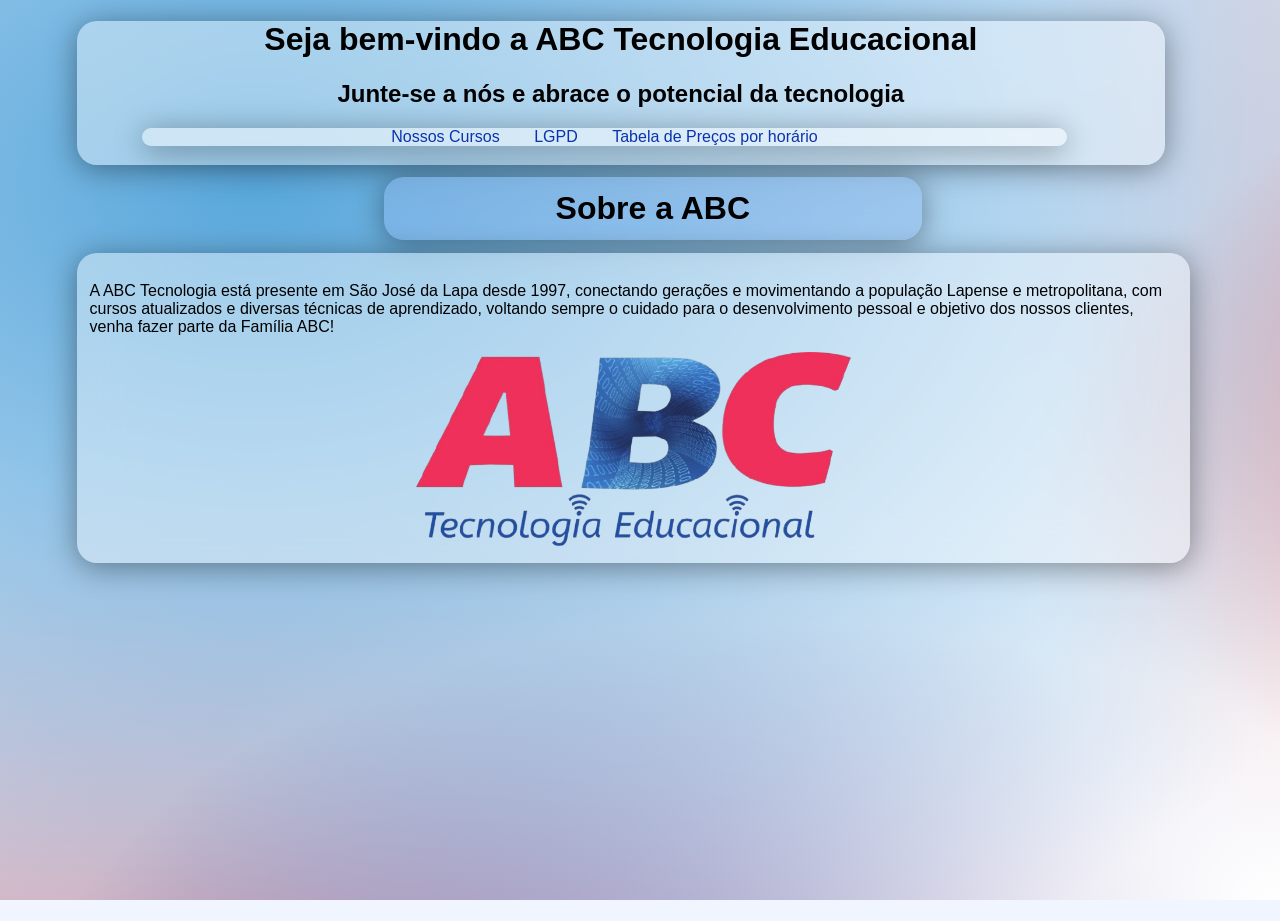
<file: index.html>
<!DOCTYPE html>
<html lang="en">
<head>
    <meta charset="UTF-8">
    <meta name="viewport" content="width=device-width, initial-scale=1.0">
    <title>ABC -Página Inicial</title>
    <link rel="stylesheet" href="style.css">
</head>
<body>
    <header>
        <h1 class="typewriter">Seja bem-vindo a ABC Tecnologia Educacional</h1>
        <h2>Junte-se a nós e abrace o potencial da tecnologia</h2>

        <div class="nav">
            <nav>
                <a href="cursos_basicos.html">Nossos Cursos</a>
                <a href="lgpd.html">LGPD</a>
                <a href="tabela_preco.html">Tabela de Preços por horário</a>
            </nav>
        </div>
    </header>
    <main>
        <h1 class="titulo active">Sobre a ABC</h1>
        <section class="conteudo active">
            <div>
                <p>A ABC Tecnologia está presente em São José da Lapa desde 1997, conectando gerações e movimentando a população Lapense e metropolitana, com cursos atualizados e diversas técnicas de aprendizado, voltando sempre o cuidado para o desenvolvimento pessoal e objetivo dos nossos clientes, venha fazer parte da Família ABC!</p>
                <img src="imagens/abc-logo.png" alt="" id="logo-img">
            </div>
        </section>
    </main>
</body>
<script src="int.js"></script>
<script>
  if ('serviceWorker' in navigator) {
    navigator.serviceWorker.register('./sw.js')
      .then(() => console.log("Service Worker Registrado!"));
  }
</script>   
</html>
</file>
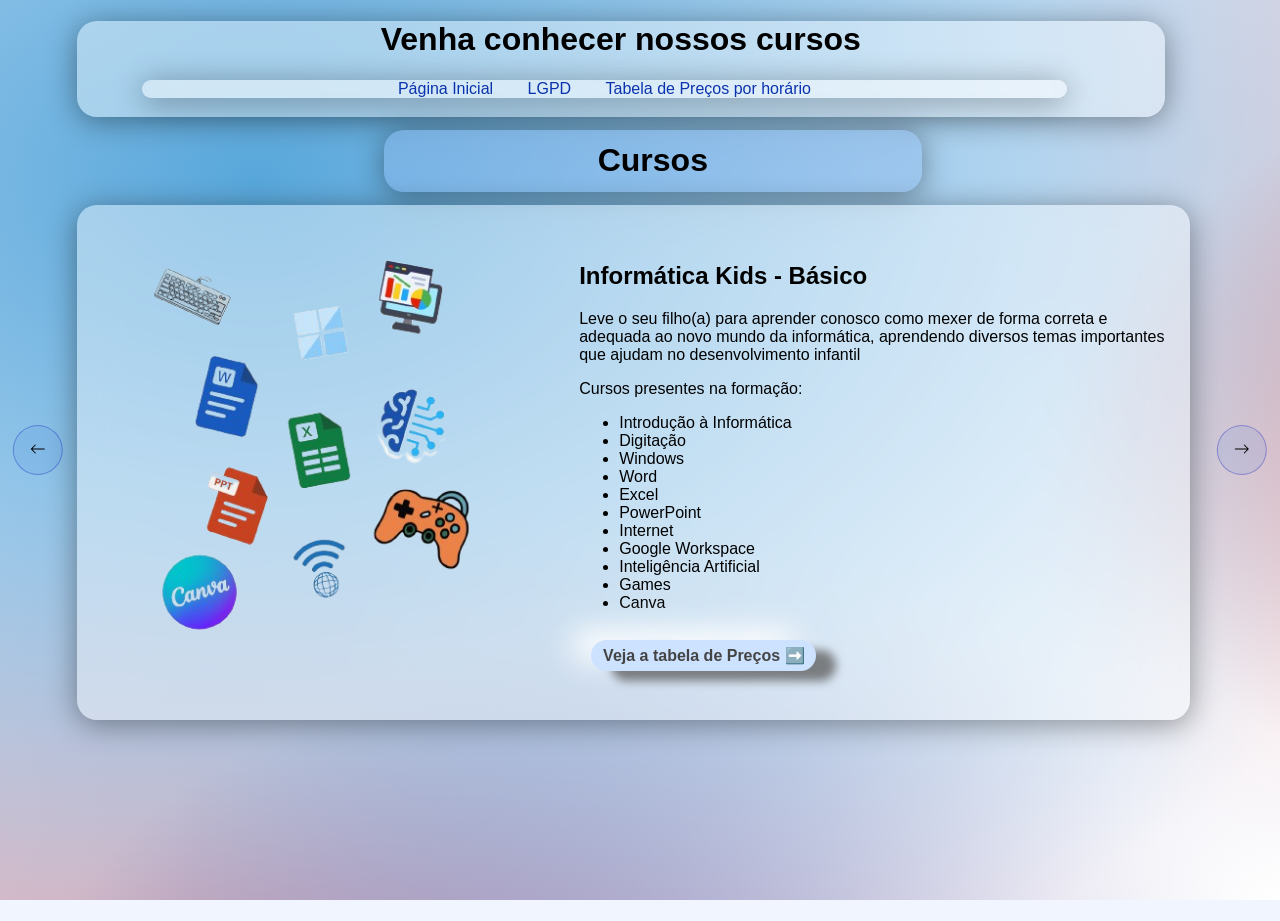
<file: cursos_basicos.html>
<!DOCTYPE html>
<html lang="pt-br">
<head>
    <meta charset="UTF-8">
    <meta name="viewport" content="width=device-width, initial-scale=1.0">
    <title>Nossos Cursos</title>
    <link rel="stylesheet" href="style.css">
</head>
<body>
    <header>
        <h1>Venha conhecer nossos cursos</h1>

        <div class="nav">
            <nav>
                <a href="index.html">Página Inicial</a>
                <a href="lgpd.html">LGPD</a>
                <a href="tabela_preco.html">Tabela de Preços por horário</a>
            </nav>
        </div>
       
    </header>
    <main>
        <h1 class="titulo active">Cursos</h1>
        <section class="conteudo active">
            <img src="imagens/kids.png" alt="" class="conteudo-img">
            <div>
                <h2>Informática Kids - Básico</h2>
                <p>Leve o seu filho(a) para aprender conosco como mexer de forma correta e adequada ao novo mundo da informática, aprendendo diversos temas importantes que ajudam no desenvolvimento infantil</p>
                <p>Cursos presentes na formação:</p>
                <ul>
                    <li>Introdução à Informática</li>
                    <li>Digitação</li>
                    <li>Windows</li>
                    <li>Word</li>
                    <li>Excel</li>
                    <li>PowerPoint</li>
                    <li>Internet</li>
                    <li>Google Workspace</li>
                    <li>Inteligência Artificial</li>
                    <li>Games</li>
                    <li>Canva</li>
                </ul>
                <a href="tabela_preco.html" class="btn">
                    Veja a tabela de Preços ➡️
                </a>
            </div>
             
        </section>
        <section class="conteudo">
             <img src="imagens/essencial.png" alt="" class="conteudo-img">
            <div>
                <h2>Informática Essencial - Básico</h2>
                <p>Gostaria de entender um pouco mais como a tecnologia e a informática andam juntas? Neste pacote você aprenderá a mexer no computador de forma eficiente e avançada.</p>
                <p>Cursos presentes na formação:</p>
                <ul>
                    <li>TPI - Introdução à Informática</li>
                    <li>Digitação</li>
                    <li>Windows</li>
                    <li>Word</li>
                    <li>Excel</li>
                    <li>PowerPoint</li>
                    <li>Internet</li>
                    <li>Google Workspace</li>
                    <li>Inteligência Artificial</li>
                    <li>Excel Avançado</li>
                    <li>Excel Tabela Dinâmica</li>
                    <li>Power BI</li>
                    <li>Canva</li>
                </ul>
                <a href="tabela_preco.html" class="btn">
                    Veja a tabela de Preços ➡️
                </a>
            </div>
           
        </section>
        <section class="conteudo">
            <img src="imagens/administrativa.png" alt="" class="conteudo-img">
            <div>
                <h2>Informática Administrativa - Básico</h2>
                <p>Quer aprender sobre informática e sabor como aplicar ela na sua administração? Este pacote foi feito para você.</p>
                <p>Cursos presentes na formação:</p>
                <ul>
                    <li>TPI - Introdução à Informática</li>
                    <li>Digitação</li>
                    <li>Windows</li>
                    <li>Word</li>
                    <li>Excel</li>
                    <li>PowerPoint</li>
                    <li>Internet</li>
                    <li>Inteligência Artificial</li>
                    <li>Google Workspace</li>
                    <li>Canva</li>
                    <li>Excel Avançado</li>
                    <li>Administração</li>
                    <li>Auxiliar Jurídico</li>
                    <li>Logística</li>
                    <li>Contabilidade</li>
                    <li>Departamento Pessoal</li>
                </ul>
                <a href="tabela_preco.html" class="btn">
                    Veja a tabela de Preços ➡️
                </a>
            </div>
        </section>
        <section class="conteudo">
            <img src="imagens/g_negocios.png" alt="" class="conteudo-img">
            <div>
                <h2>Gestão de Negócios - Básico</h2>
                <p>Gostaria de iniciar uma empresa? Ou melhorar sua gestão nela? Este pacote oferece os mais diversos ensinamentos, procurando atender suas necessidades através de vídeos aulas e atividades diárias.</p>
                <p>Cursos presentes na formação:</p>
                <ul>
                    <li>Express(Windows, Word, Excel)</li>
                    <li>Google Workspace</li>
                    <li>Inteligência Artificial</li>
                    <li>Administração</li>
                    <li>Auxiliar Jurídico</li>
                    <li>Contabilidade</li>
                    <li>Departamento Pessoal</li>
                    <li>Gestão de Qualidade</li>
                    <li>Gestão de Projetos</li>
                    <li>Logística</li>
                    <li>Recursos Humanos</li>
                    <li>Secretariado</li>
                </ul>
                <a href="tabela_preco.html" class="btn">
                    Veja a tabela de Preços ➡️
                </a>
            </div>
            
        </section>
         <section class="conteudo">
            <img src="imagens/dev_games.png" alt="" class="conteudo-img">
            <div>
                <h2>Desenvolvedor de Games - Básico</h2>
                <p>Tem interesse em desenvolver um jogo ou ter um pontapé para uma futura profissão de games? Este pacote visa trazer você a lógica de como um jogo funciona e como ele pode ser criado através de ferramentas poderosas.</p>
                <p>Cursos presentes na formação:</p>
                <ul>
                    <li>Lógica de Programação(Portugol)</li>
                    <li>HTML & CSS</li>
                    <li>Construct 3</li>
                    <li>Canva</li>
                </ul>
                <a href="tabela_preco.html" class="btn">
                    Veja a tabela de Preços ➡️
                </a>
            </div>
            
        </section>
         <section class="conteudo">
            <img src="imagens/front_end.png" alt="" class="conteudo-img">
            <div>
                <h2>Desenvolvedor Front-End - Básico</h2>
                <p>Quer desenvolver um site ou até mesmo um programa do zero? Neste pacote você poderá ter isso e muitos mais! Desde uma programação considerada simples até um código completo e totalmente funcional.</p>
                <p>Cursos presentes na formação:</p>
                <ul>
                    <li>HTML & CSS</li>
                    <li>PHP - Básico</li>
                    <li>PHP & MySQL</li>
                    <li>Lógica de Programação(Portugol)</li>
                    <li>JavaScript - Básico</li>
                    <li>Python</li>
                    <li>Inteligência Artificial</li>
                </ul>
                <a href="tabela_preco.html" class="btn">
                    Veja a tabela de Preços ➡️
                </a>
            </div>
            
        </section>
         <section class="conteudo">
            <img src="imagens/mkt_vendas.png" alt="" class="conteudo-img">
            <div>
                <h2>Marketing de Vendas - Básico</h2>
                <p>Quer aprender a divulgar algum produto? Quer melhorar suas vendas? Acesse este pacote e confira como você pode alavancar suas vendas e aumentar sua influência digital.</p>
                <p>Cursos presentes na formação:</p>
                <ul>
                    <li>Marketing Digital</li>
                    <li>Canva</li>
                    <li>Atendimento ao cliente</li>
                    <li>Oratória</li>
                    <li>Vendas</li>
                    <li>Express(Windows, Word, Excel)</li>
                    <li>PowerPoint</li>
                    <li>Internet / Inteligência Artificial</li>
                    <li>Google Workspace</li>
                </ul>
                <a href="tabela_preco.html" class="btn">
                    Veja a tabela de Preços ➡️
                </a>
            </div>
            
        </section>
         <section class="conteudo">
            <img src="imagens/pesssoal.png" alt="" class="conteudo-img">
            <div>
                <h2>Desenvolvimento Pessoal - Básico</h2>
                <p>Quer aprofundar seus conhecimentos de informática para aplicar tanto na sua vida pessoal ou profissional? Este pacote é perfeito para você</p>
                <p>Cursos presentes na formação:</p>
                <ul>
                    <li>Informática(Windows, Word, Excel, PowerPoint e Internet)</li>
                    <li>Inteligência Artificial</li>
                    <li>Como montar seu currículo</li>
                    <li>Emprego 2.0</li>
                    <li>Gestão de Tempo</li>
                    <li>Inteligência Emocional</li>
                    <li>Liderança</li>
                    <li>Liderança e Gestão de Pessoas</li>
                    <li>Marketing Pessoal</li>
                    <li>Relações Humanas, Comunicação e FeedBack</li>
                    <li>oratória</li>
                    <li>Técnicas de Redação</li>
                    <li>Educação Financeira para Jovens</li>
                    <li>Enriquecendo com Investimentos</li>
                    <li>Matemática Financeira</li>
                </ul>
                <a href="tabela_preco.html" class="btn">
                    Veja a tabela de Preços ➡️
                </a>
            </div>
            
        </section>
       
        <section class="conteudo">
             <img src="imagens/concurso.png" alt="" class="conteudo-img">
            <div>
                <h2>Informática para Concursos - Básico</h2>
                <p>Precisa estudar a informática que será testada num concurso? Com este pacote você aprenderá os macetes e técnicas para conseguir usufruir o máximo do concurso</p>
                <p>Cursos presentes na formação:</p>
                <ul>
                    <li>Express(Windows, Word, Excel)</li>
                    <li>PowerPoint</li>
                    <li>Inteligência Artificial</li>
                    <li>Google Workspace</li>
                    <li>Digitação</li>
                    <li>Internet</li>
                </ul>
                <a href="tabela_preco.html" class="btn">
                    Veja a tabela de Preços ➡️
                </a>
            </div>
           
        </section>
        
         <section class="conteudo">
             <img src="imagens/excel_total.png" alt="" class="conteudo-img">
            <div>
                <h2>Excel Total - Avançado</h2>
                <p>Quer aumentar seu nível no Excel e não sabe como? Aqui no Excel Total você poderá lidar com suas planilhas desde o começo e ir intensificando seu conhecimento para que você se torne um mestre do Excel.</p>
                <p>Cursos presentes na formação:</p>
                <ul>
                    <li>Excel Básico</li>
                    <li>Excel Avançado</li>
                    <li>Excel Tabelas Dinâmicas</li>
                    <li>Excel DashBoard</li>
                    <li>Power BI </li>
                    <li>Inteligência Artificial</li>
                </ul>
                <a href="tabela_preco.html" class="btn">
                    Veja a tabela de Preços ➡️
                </a>
            </div>
           
        </section>
        
    </main>
    <div class="arrows">
            <button class="arrows-btn" id="prev">
                <svg xmlns="http://www.w3.org/2000/svg" width="16" height="16" fill="#000" class="bi bi-arrow-left" viewBox="0 0 16 16">
                <path fill-rule="evenodd" d="M15 8a.5.5 0 0 0-.5-.5H2.707l3.147-3.146a.5.5 0 1 0-.708-.708l-4 4a.5.5 0 0 0 0 .708l4 4a.5.5 0 0 0 .708-.708L2.707 8.5H14.5A.5.5 0 0 0 15 8"/>
                </svg>
            </button>
            <button class="arrows-btn" id="next">
                <svg xmlns="http://www.w3.org/2000/svg" width="16" height="16" fill="#000" class="bi bi-arrow-right" viewBox="0 0 16 16">
                <path fill-rule="evenodd" d="M1 8a.5.5 0 0 1 .5-.5h11.793l-3.147-3.146a.5.5 0 0 1 .708-.708l4 4a.5.5 0 0 1 0 .708l-4 4a.5.5 0 0 1-.708-.708L13.293 8.5H1.5A.5.5 0 0 1 1 8"/>
                </svg>
            </button>
        </div>
</body>
<script src="int.js"></script>
</html>
</file>
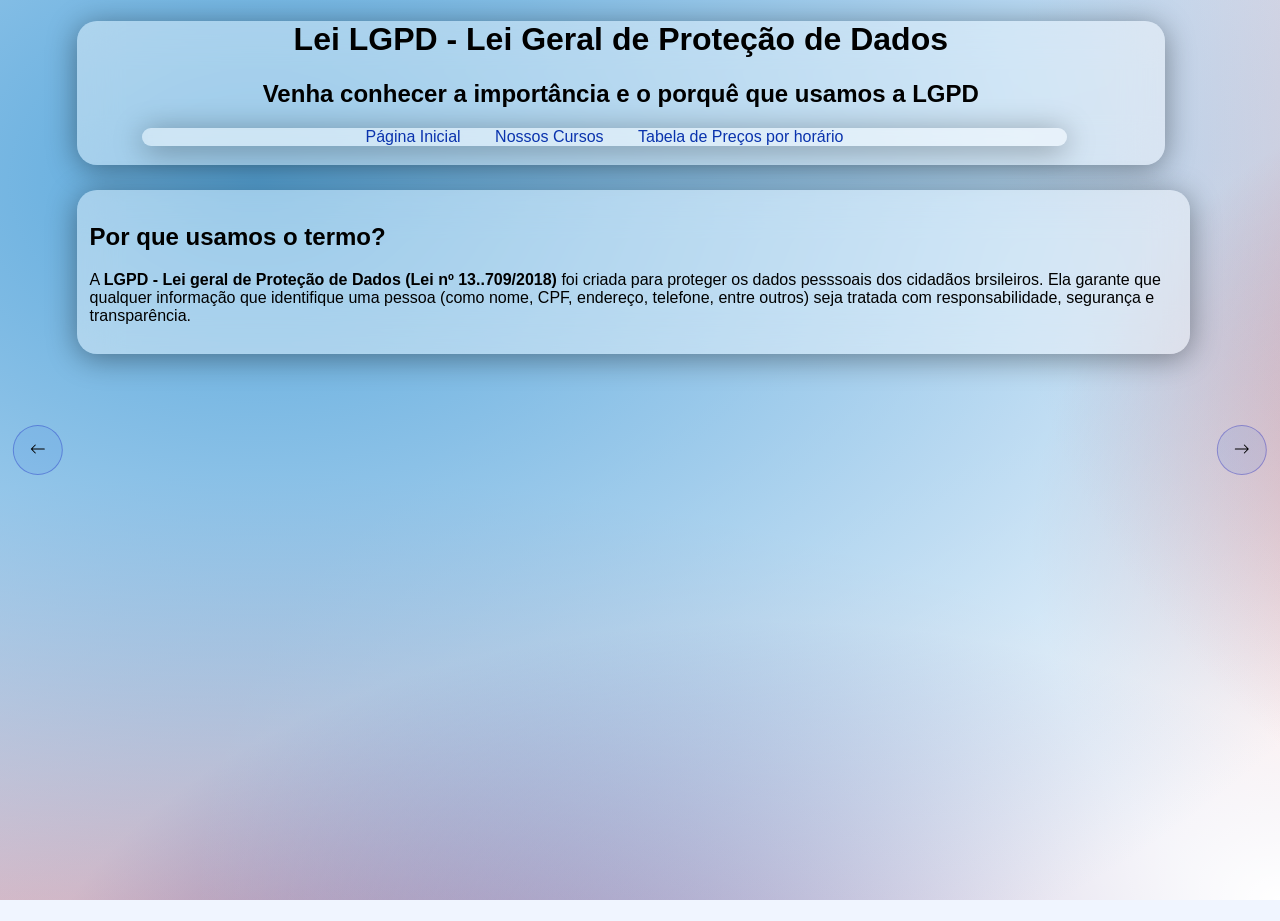
<file: lgpd.html>
<!DOCTYPE html>
<html lang="en">
<head>
    <meta charset="UTF-8">
    <meta name="viewport" content="width=device-width, initial-scale=1.0">
    <title>Lei Geral De Proteção de Dados</title>
    <link rel="stylesheet" href="style.css">
</head>
<body>
    <header>
        <h1 class="typewriter">Lei LGPD - Lei Geral de Proteção de Dados</h1>
        <h2>Venha conhecer a importância e o porquê que usamos a LGPD</h2>

        <div class="nav">
            <nav>
                <a href="index.html">Página Inicial</a>
                <a href="cursos_basicos.html">Nossos Cursos</a>
                <a href="tabela_preco.html">Tabela de Preços por horário</a>
            </nav>
        </div>
    </header>
    <main>
        <section class="conteudo active">
            <div>
                <h2>Por que usamos o termo?</h2>
                <p>A <strong>LGPD - Lei geral de Proteção de Dados (Lei nº 13..709/2018)</strong> foi criada para proteger os dados pesssoais dos cidadãos brsileiros. Ela garante que qualquer informação que identifique uma pessoa (como nome, CPF, endereço, telefone, entre outros) seja tratada com responsabilidade, segurança e transparência.</p>
            </div>
        </section>
        <section class="conteudo">
            <div>
                <h2>Aplicações no Curso</h2>
                <p>Ao se matricular no curso, o aluno fornece dados pessoais que são armazenados e utilizados para fins administrativos, como:</p>
                <ul>
                    <li>Emissão de declarações e certificados</li>
                    <li>Controle de frequência e pagamentos</li>
                    <li>Comunicação sobre atividades e atualizações do curso</li>
                </ul>
                <p>Por isso, é essencil informar que sguimos os princípios da LGPD, garantindo que:</p>
                <ul class="marc_cert">
                    <li>Os dados do aluno são usados <strong>somente para fins educacionais e administrativos</strong></li>
                    <li>Nenhuma informação é compartilhada com terceiros sem autorização</li>
                </ul>
            </div>
        </section>
        <section class="conteudo">
            <div>
                <h2>Por que isso é importante?</h2>
                <p>A LGPD protege o aluno contra o uso indevido de suas informações e reforça a confiança na relação entre escola e estudante.  Ao explicar o método do curso, é fundamental mostrar que o respeito à privacidade faz parte do nosso compromisso com a eduação de qualidade</p>
               
            </div>
        </section>
        <div class="arrows">
            <button class="arrows-btn" id="prev">
                <svg xmlns="http://www.w3.org/2000/svg" width="16" height="16" fill="#000" class="bi bi-arrow-left" viewBox="0 0 16 16">
                <path fill-rule="evenodd" d="M15 8a.5.5 0 0 0-.5-.5H2.707l3.147-3.146a.5.5 0 1 0-.708-.708l-4 4a.5.5 0 0 0 0 .708l4 4a.5.5 0 0 0 .708-.708L2.707 8.5H14.5A.5.5 0 0 0 15 8"/>
                </svg>
            </button>
            <button class="arrows-btn" id="next">
                <svg xmlns="http://www.w3.org/2000/svg" width="16" height="16" fill="#000" class="bi bi-arrow-right" viewBox="0 0 16 16">
                <path fill-rule="evenodd" d="M1 8a.5.5 0 0 1 .5-.5h11.793l-3.147-3.146a.5.5 0 0 1 .708-.708l4 4a.5.5 0 0 1 0 .708l-4 4a.5.5 0 0 1-.708-.708L13.293 8.5H1.5A.5.5 0 0 1 1 8"/>
                </svg>
            </button>
        </div>
    </main>
</body>
<script src="int.js"></script>
<script>
  if ('serviceWorker' in navigator) {
    navigator.serviceWorker.register('./sw.js')
      .then(() => console.log("Service Worker Registrado!"));
  }
</script>   
</html>
</file>
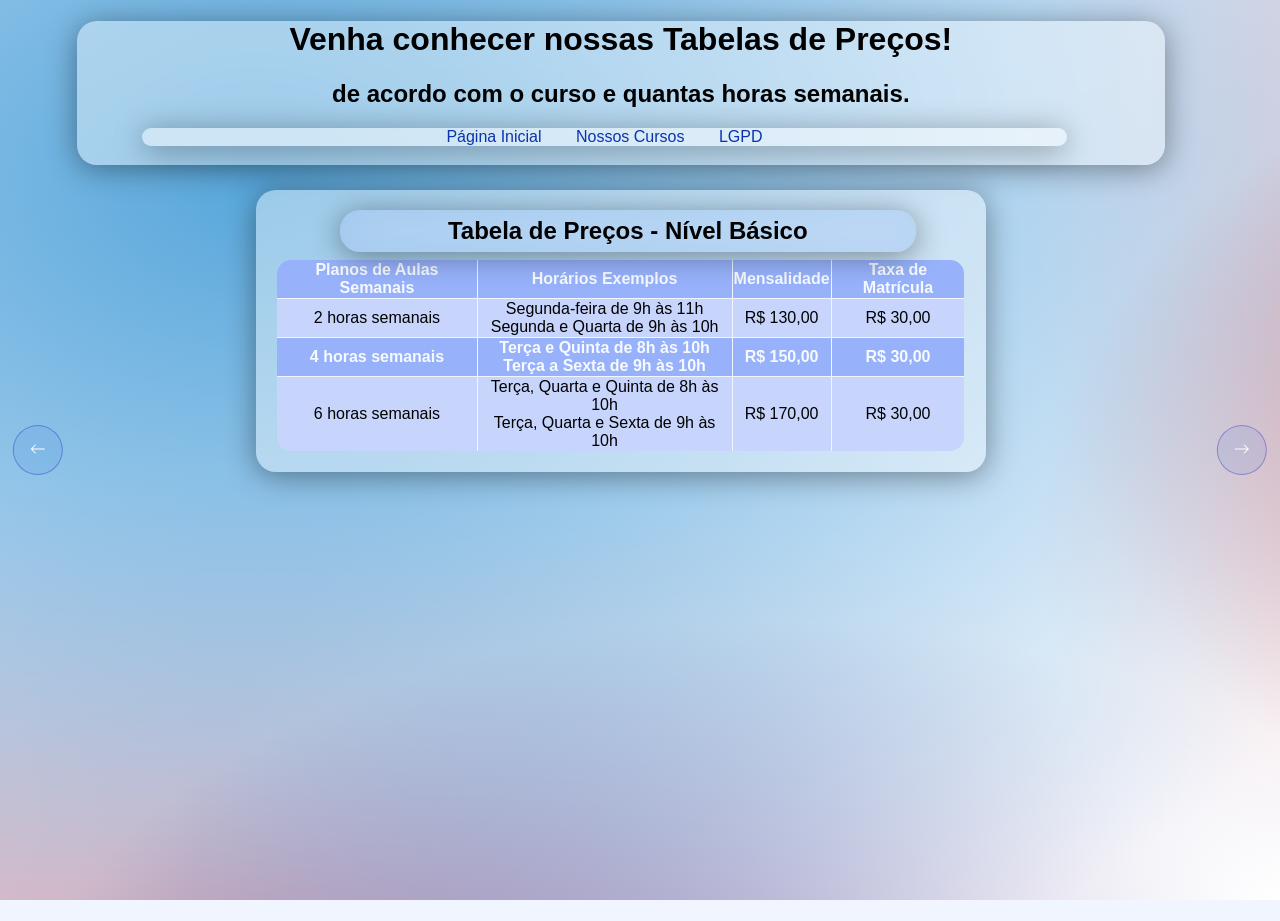
<file: tabela_preco.html>
<!DOCTYPE html>
<html lang="en">
<head>
    <meta charset="UTF-8">
    <meta name="viewport" content="width=device-width, initial-scale=1.0">
    <title>Tabela de Preços</title>
    <link rel="stylesheet" href="style.css">
</head>
<body>
    <header>
        <h1>Venha conhecer nossas Tabelas de Preços!</h1>
        <h2>de acordo com o curso e quantas horas semanais.</h2>


        <div class="nav">
            <nav>
                <a href="index.html">Página Inicial</a>
                <a href="cursos_basicos.html"> Nossos Cursos</a>
                <a href="lgpd.html">LGPD</a>
            </nav>
        </div>
    </header>
    <main>
        
        <section class="conteudo_tb active">
            
            <div>
                <h1 class="titulo_tb">Tabela de Preços - Nível Básico</h1>
                <table border="1">
                    <thead>
                        <tr>
                        <th>Planos de Aulas Semanais</th>
                        <th>Horários Exemplos</th>
                        <th>Mensalidade</th>
                        <th>Taxa de Matrícula</th>
                        </tr>
                    </thead>
                    <tbody>
                        <tr>
                        <td>2 horas semanais</td>
                        <td>
                        Segunda-feira de 9h às 11h
                        <br>
                        Segunda e Quarta de 9h às 10h
                        </td>
                        <td>R$ 130,00</td>
                        <td>R$ 30,00</td>
                        </tr>
                        <tr>
                        <td>4 horas semanais</td>
                        <td>
                            Terça e Quinta de 8h às 10h
                            <br>
                            Terça a Sexta de 9h às 10h
                        </td>
                        <td>R$ 150,00</td>
                        <td>R$ 30,00</td>
                        </tr>
                        <tr>
                        <td>6 horas semanais</td>
                        <td>
                            Terça, Quarta e Quinta de 8h às 10h
                            <br>
                            Terça, Quarta e Sexta de 9h às 10h
                        </td>
                        <td>R$ 170,00</td>
                        <td>R$ 30,00</td>
                        </tr>
                    </tbody>
                    </table>
            </div>
        </section>
        
        <section class="conteudo_tb">
           
            <div>
                 <h1 class="titulo_tb">Tabela de Preços - Nível Avançado</h1>
                <table border="1">
                    <thead>
                        <tr>
                        <th>Planos de Aulas Semanais</th>
                        <th>Horários Exemplos</th>
                        <th>Mensalidade</th>
                        <th>Taxa de Matrícula</th>
                        </tr>
                    </thead>
                    <tbody>
                        <tr>
                        <td>2 horas semanais</td>
                        <td>
                        Segunda-feira de 9h às 11h
                        <br>
                        Segunda e Quarta de 9h às 10h
                        </td>
                        <td>R$ 140,00</td>
                        <td>R$ 30,00</td>
                        </tr>
                        <tr>
                        <td>4 horas semanais</td>
                        <td>
                            Terça e Quinta de 8h às 10h
                            <br>
                            Terça a Sexta de 9h às 10h
                        </td>
                        <td>R$ 160,00</td>
                        <td>R$ 30,00</td>
                        </tr>
                        <tr>
                        <td>6 horas semanais</td>
                        <td>
                            Terça, Quarta e Quinta de 8h às 10h
                            <br>
                            Terça, Quarta e Sexta de 9h às 10h
                        </td>
                        <td>R$ 180,00</td>
                        <td>R$ 30,00</td>
                        </tr>
                    </tbody>
                    </table>
            </div>
        </section>
    </main>
    <div class="arrows">
            <button class="arrows-btn" id="prev">
                <svg xmlns="http://www.w3.org/2000/svg" width="16" height="16" fill="#fff" class="bi bi-arrow-left" viewBox="0 0 16 16">
                <path fill-rule="evenodd" d="M15 8a.5.5 0 0 0-.5-.5H2.707l3.147-3.146a.5.5 0 1 0-.708-.708l-4 4a.5.5 0 0 0 0 .708l4 4a.5.5 0 0 0 .708-.708L2.707 8.5H14.5A.5.5 0 0 0 15 8"/>
                </svg>
            </button>
            <button class="arrows-btn" id="next">
                <svg xmlns="http://www.w3.org/2000/svg" width="16" height="16" fill="#fff" class="bi bi-arrow-right" viewBox="0 0 16 16">
                <path fill-rule="evenodd" d="M1 8a.5.5 0 0 1 .5-.5h11.793l-3.147-3.146a.5.5 0 0 1 .708-.708l4 4a.5.5 0 0 1 0 .708l-4 4a.5.5 0 0 1-.708-.708L13.293 8.5H1.5A.5.5 0 0 1 1 8"/>
                </svg>
            </button>
        </div>
</body>
<script src="table.js"></script>
</html>
</file>
<file: style.css>
:root {
            /* DEFINIÇÃO DAS VARIÁVEIS DE COR */
            
            /* Tons de Azul */
            --azul-claro: #58a7db;
            --azul-medio: #2f74db;
            --azul-escuro: #0a33ad;
            
            /* Tons de Vermelho */
            --vermelho-suave: #dd7c7c;
            --vermelho-vibrante: #ee5858;
            --vermelho-profundo: #d82222;
            
            /* Branco/Neutro */
            --branco-puro: #ffffff;
            --branco-gelo: #f0f5ff; /* Um branco com leve toque azul */
    
        }

        body {
            margin: 0;
            padding: 0;
            min-height: 100vh;
            font-family: 'Segoe UI', Tahoma, Geneva, Verdana, sans-serif;
            
            /* CONSTRUÇÃO DO MESH GRADIENT */
            /* Usamos radial-gradient sobrepostos em posições diferentes */
            background-color: var(--branco-gelo); /* Cor de fundo base */
            background-image: 
                radial-gradient(at 10% 10%, var(--azul-claro) 0, transparent 40%),
                radial-gradient(at 90% 10%, var(--vermelho-suave) 0, transparent 40%),
                radial-gradient(at 50% 50%, var(--branco-puro) 0, transparent 60%), /* Ponto de branco central */
                radial-gradient(at 10% 90%, var(--vermelho-vibrante) 0, transparent 50%),
                radial-gradient(at 90% 90%, var(--azul-medio) 0, transparent 50%),
                radial-gradient(at 30% 60%, var(--azul-escuro) 0, transparent 30%), /* Ponto escuro mais sutil */
                radial-gradient(at 70% 30%, var(--vermelho-profundo) 0, transparent 30%); /* Ponto profundo mais sutil */
            background-attachment: fixed;
            background-size: 200% 200%; /* Aumenta o tamanho para animação */
            animation: meshAnimation 20s ease infinite; /* Adiciona movimento */
            overflow: hidden;
        }
                /* ANIMAÇÃO DO MESH GRADIENT */
        @keyframes meshAnimation {
            0% { background-position: 0% 50%; }
            50% { background-position: 100% 50%; }
            100% { background-position: 0% 50%; }
        }

header{
    width: 85%;
    padding-bottom: 8px;
    border-radius: 20px;
    background: rgba(255, 255, 255, 0.4);
    backdrop-filter: blur(20px) brightness(100%);
    box-shadow: 0 4px 30px rgba(0, 0, 0, 0.4);
    margin: 1% 6%;
    text-align: center;
    
}
.marc_cert li{
    list-style: none;
}
.marc_cert li::before{
    content: "✅";
    margin-right: 10px;
}
.nav{
    width: 85%;
    padding: 0;
    border-radius: 20px;
    background: rgba(255, 255, 255, 0.4);
    backdrop-filter: blur(20px) brightness(100%);
    box-shadow: 0 4px 30px rgba(0, 0, 0, 0.4);
    margin: 1% 6%;
    display: flex;         /* Ativa o modo flexível */
    align-items: center;   /* Alinha a imagem e o texto verticalmente pelo centro */
    justify-content: center;
    
    
}
.nav a{
    text-decoration: none;
    color:#0a33ad;
    padding: 0 15px; /* Espaçamento horizontal entre os links */
    display: inline-block; /* Garante que o padding funcione bem */
    transition: transform 0.2s ease;
}
.nav a:hover{
    transform: scale(1.025);
    background: rgba(219, 69, 69, 0.4);
    backdrop-filter: blur(20px) brightness(100%);
    box-shadow: 0 4px 30px rgba(0, 0, 0, 0.4);
    border-radius: 20px;
}

main h1{
    text-align: center;
}
.conteudo{
    width: 85%;
    padding: 1%;
    border-radius: 20px;
    background: rgba(255, 255, 255, 0.4);
    backdrop-filter: blur(20px) brightness(100%);
    box-shadow: 0 4px 30px rgba(0, 0, 0, 0.4);
    margin: 1% 6%;      
    transition: transform 0.2s ease;

    display: flex;         /* Ativa o modo flexível */
    align-items: center;   /* Alinha a imagem e o texto verticalmente pelo centro */
    justify-content: center;
    opacity: 0;
    position: absolute;

    /* Animação */
    transform: translateX(100vh);
    transition: transform 0.7s ease-in-out, opacity 0.7s ease-in-out;
}
.conteudo-img{
    width: 45%;
    height: 100%;
    display: flex;
    align-items: center;
    justify-content: center;
    position: relative;
    z-index: 2;
}

.active .conteudo-img img{
    transform: translateX(0);
    opacity: 1;
}
.titulo{
    width: 40%;
    padding: 1%;
    border-radius: 20px;
    background: rgba(148, 188, 240, 0.4);
    backdrop-filter: blur(20px) brightness(100%);
    box-shadow: 0 4px 30px rgba(0, 0, 0, 0.4);
    margin: 0 30%;      

    display: flex;         /* Ativa o modo flexível */
    align-items: center;   /* Alinha a imagem e o texto verticalmente pelo centro */
    justify-content: center;
    opacity: 0;

}
.titulo_tb{
    width: 80%;
    padding: 1%;
    border-radius: 20px;
    background: rgba(148, 188, 240, 0.4);
    backdrop-filter: blur(20px) brightness(100%);
    box-shadow: 0 4px 30px rgba(0, 0, 0, 0.4);
    margin: 1% 10%;      

    display: flex;         /* Ativa o modo flexível */
    align-items: center;   /* Alinha a imagem e o texto verticalmente pelo centro */
    justify-content: center;

}
.conteudo_tb{
    width: 55%;
    padding: 1%;
    border-radius: 20px;
    background: rgba(255, 255, 255, 0.4);
    backdrop-filter: blur(20px) brightness(100%);
    box-shadow: 0 4px 30px rgba(0, 0, 0, 0.4);
    margin: 1% 20%;      
    transition: transform 0.2s ease;

    display: flex;         /* Ativa o modo flexível */
    align-items: center;   /* Alinha a imagem e o texto verticalmente pelo centro */
    justify-content: center;
    opacity: 0;
    position: absolute;

    /* Animação */
    transform: translateX(100vh);
    transition: transform 0.7s ease-in-out, opacity 0.7s ease-in-out;
}
.active{
    opacity: 1;
    transform: translateX(0);
}

table{
    padding: 1%;
    margin: 1%;
    border-collapse: collapse;
    border-radius: 15px;
    overflow: hidden;
    border-color: #f0f5ff;
    
}
th{
    text-align: center;
    background-color: #97b2fb; /* Cor cinza claro nas linhas pares */
    color: rgb(246, 250, 254);
}
tr{
    text-align: center;
    background-color: #c7d5fd; /* Cor cinza claro nas linhas pares */
}

tbody tr:nth-child(even) {
  background-color: #97b2fb; /* Cor cinza claro nas linhas pares */
  color: rgb(246, 250, 254);
 font-weight: 700;
}
.btn {
    display: inline-block;
  text-decoration: none;
  padding: 1% 2%;
  font-family: sans-serif;
  font-weight: bold;
  color: #444;
  background-color: #cde2fe; /* Mesma cor do fundo */
  border-radius: 50px;
  margin-left: 2%;
  margin-top: 2%;
  margin-bottom: 2%;
  /* O "Pulo do Gato": Sombras duplas */
  box-shadow: 
    20px 10px 10px #7a7d80,   /* Sombra escura */
    -20px -10px 30px #ffffff; /* Sombra clara/brilho */
    
  transition: all 0.3s ease;
}

/* Efeito de "Clique" */
.btn:active {
  box-shadow: 
    inset 6px 6px 12px #bec3c9, 
    inset -6px -6px 12px #ffffff;
  transform: scale(0.98);
}
.arrows{
    position: absolute;
    width: 98%;
    display: flex;
    justify-content: space-between;
    top: 50%;
    left: 50%;
    transform: translate(-50%, -50%);
    z-index: 5;

}

.arrows-btn{
    width: 50px;
    height: 50px;
    border-radius: 50%;
    cursor: pointer;
    background-color: rgba(43, 110, 225, 0.1);
    border: 1px solid rgba(0, 0, 182, 0.3);
}

.arrows-btn:hover{
    background-color: rgba(67, 49, 156, 0.5);
    border: 1px solid #fff;
}
#logo-img{
    width: 40%;
    margin-left: 30%;
}
</file>
